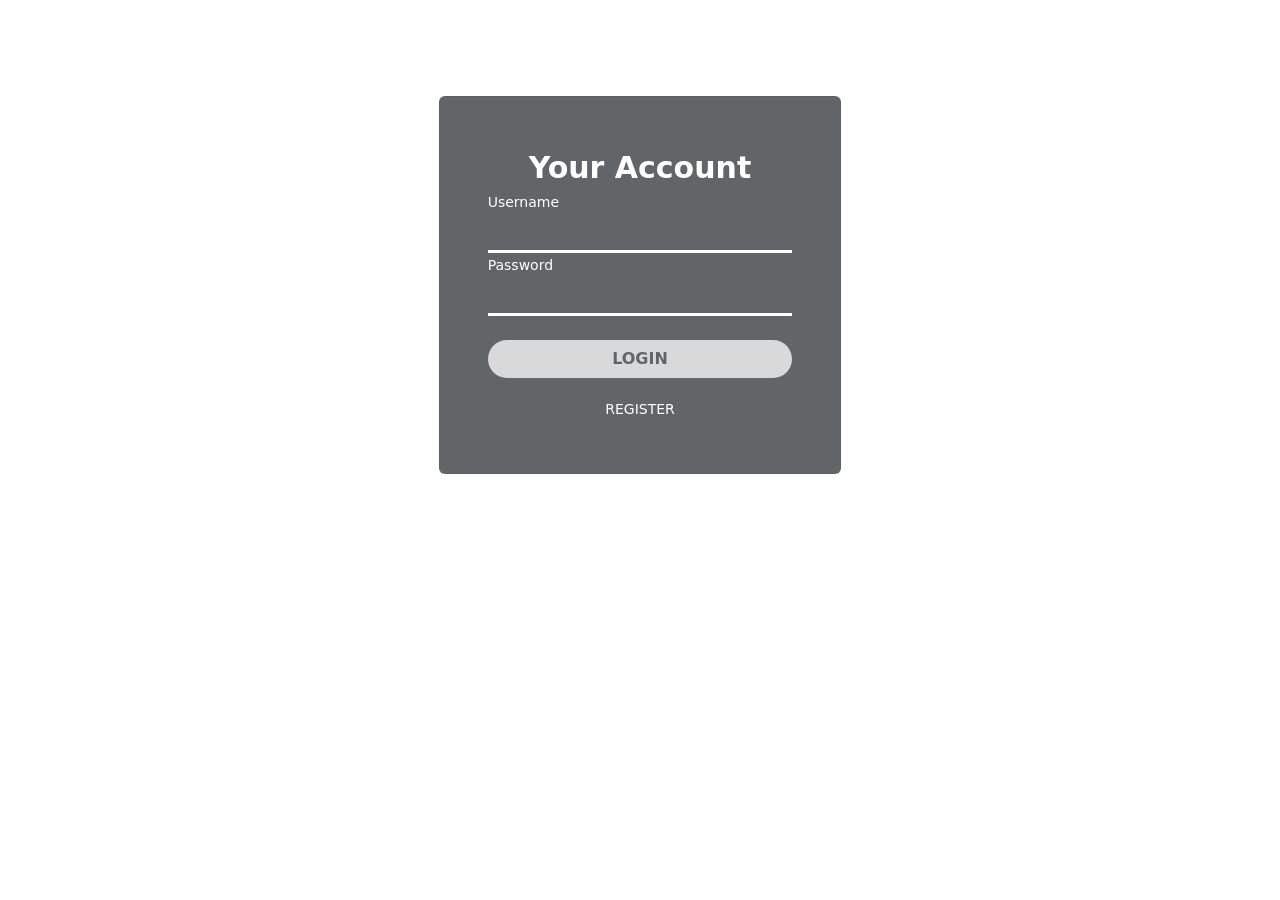
<file: 28032026/login.html>
<!DOCTYPE html>
<html lang="en">

<head>
	<meta charset="UTF-8">
	<meta name="viewport" content="width=device-width, initial-scale=1.0">
	<link rel="stylesheet" href="https://cdn.jsdelivr.net/npm/bootstrap@5.3.3/dist/css/bootstrap.min.css"
		integrity="sha384-QWTKZyjpPEjISv5WaRU9OFeRpok6YctnYmDr5pNlyT2bRjXh0JMhjY6hW+ALEwIH" crossorigin="anonymous">
		<link rel="stylesheet" href="style.css">
	<title>Login</title>
</head>

<body class="login">
	<div class="container-fluid">
		<!-- <img src="https://cdn.britannica.com/17/83817-050-67C814CD/Mount-Everest.jpg" alt=""> -->
		<div class="row mt-5 pt-5">
			<div class="col-4 offset-4">
				<div class="card bg-dark card-login">
					<div class="card-body p-5">
						<div class="row">
							<div class="col-12 text-center text-white">
								<strong class="font-lg">Your Account</strong>
							</div>
							<div class="col-12">
								<small class="text-white">Username</small>
								<input type="text" name="username" class="form-control bg-dark border-login">
							</div>
							<div class="col-12">
								<small class="text-white">Password</small>
								<input type="text" name="username" class="form-control bg-dark border-login">
							</div>
							<div class="col-12 mt-4 text-center">
								<button class="btn btn-block bg-light-color text-dark rounded-pill">
									<strong>LOGIN</strong>
								</button>
							</div>
							<div class="col-12 text-center mt-3">
								<button class="btn btn-block btn-sm bg-dark text-white rounded-pill">
									REGISTER
								</button>
							</div>
						</div>
					</div>
				</div>
			</div>
		</div>
	</div>
</body>
</html>
</file>
<file: 28032026/style.css>
.login {
    background-image: url("https://cdn.britannica.com/17/83817-050-67C814CD/Mount-Everest.jpg");
    /* filter: invert(0.3); */
    width: 100% !important;
    background-size: 100%;
    background-repeat:no-repeat;
    /* height: 100vh; */

}

/* .container-fluid>img {
    opacity: 0.6 !important;
    fill: #cacaca !important;
    position: absolute;
    width: 100%;
    filter: invert(0.3);
    margin: 0;
} */
.btn-outline-white:hover {
    border: 2px solid #fff !important;
}

.bg-light-color {
    background-color: #cacaca !important;
}

.card-login {
    opacity: 0.7;
}

.font-lg {
    font-size: 30px !important;
}

.border-login {
    border: none !important; 
    border-bottom: 3px solid #fff !important; 
    border-radius: 0px !important;
}

.btn-block {
    width: 100% !important;
}

.without-bg {
    mix-blend-mode: multiply;
}

.logo {
    width: 80% !important;
    height: 100px !important;
}

.icono {
    width: 80px !important;
    height: 80px !important;
}

.bg-warning-color {
    background-color: #F2D479 !important;
}
</file>
